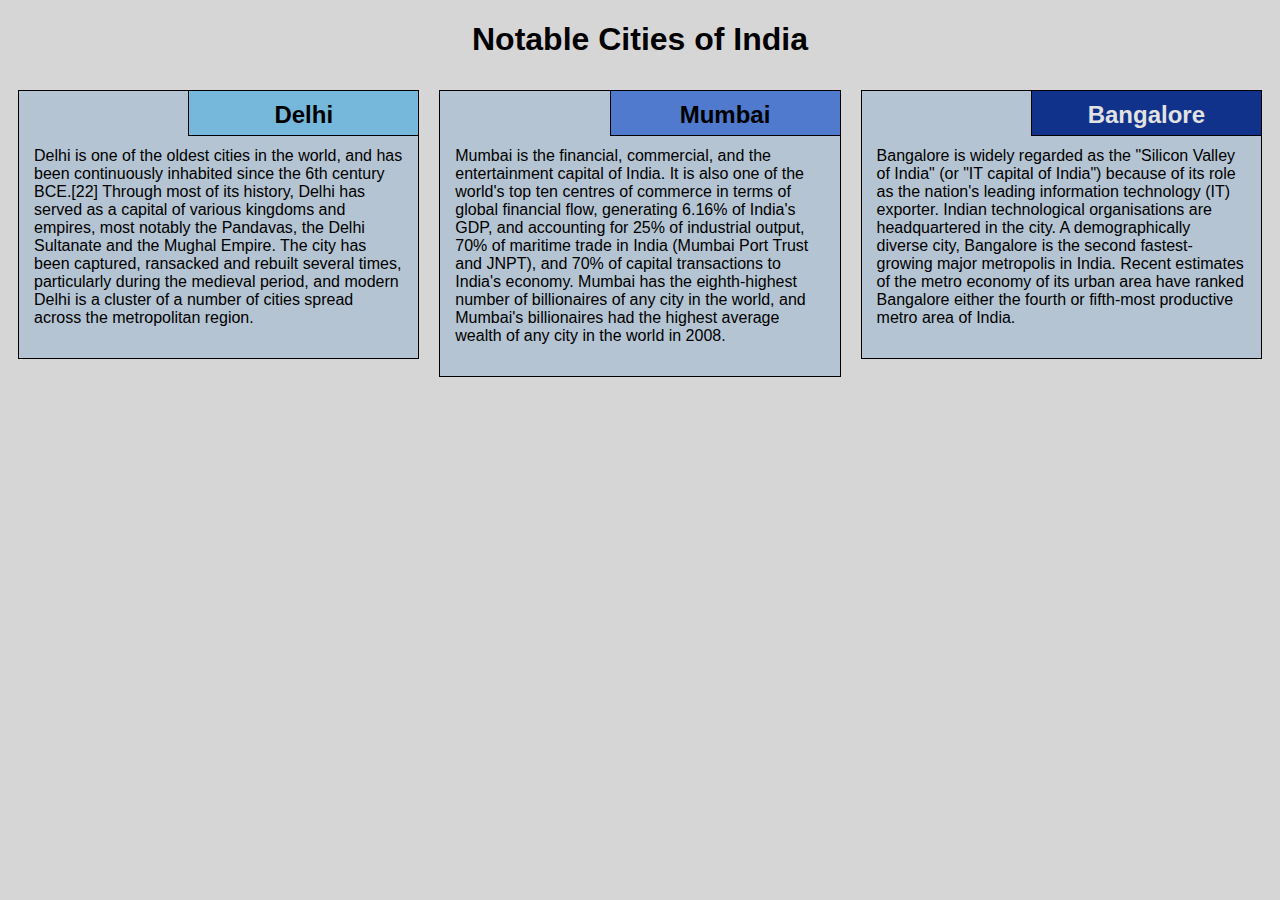
<file: Week 2 Assignment/index.html>
<!DOCTYPE html>
<html lang="en">

<head>
    <meta charset="utf-8">
    
    <title>Week 2 Assignment</title>
    <link rel="stylesheet" href="css/Assignment2.css">
</head>

<body>
    <h1>Notable Cities of India</h1>
    <div class="row">
        <div class="col-lg-4 col-md-6 col-sm-12">
            <section class="Delhi">
                <h2>Delhi</h2>
                <p>
                    Delhi is one of the oldest cities in the world, and has been continuously inhabited since the 6th century BCE.[22] Through most of its history, Delhi has served as a capital of various kingdoms and empires, most notably the Pandavas, the Delhi Sultanate and the Mughal Empire. The city has been captured, ransacked and rebuilt several times, particularly during the medieval period, and modern Delhi is a cluster of a number of cities spread across the metropolitan region.
                </p>
            </section>
        </div>
        <div class="col-lg-4 col-md-6 col-sm-12">
            <section class="Mumbai">
                <h2>Mumbai</h2>
                <p>
                    Mumbai is the financial, commercial, and the entertainment capital of India. It is also one of the world's top ten centres of commerce in terms of global financial flow, generating 6.16% of India's GDP, and accounting for 25% of industrial output, 70% of maritime trade in India (Mumbai Port Trust and JNPT), and 70% of capital transactions to India's economy. Mumbai has the eighth-highest number of billionaires of any city in the world, and Mumbai's billionaires had the highest average wealth of any city in the world in 2008.
                </p>
            </section>
        </div>
        <div class="col-lg-4 col-md-12 col-sm-12">
            <section class="Bangalore">
                <h2>Bangalore</h2>
                <p>
                    Bangalore is widely regarded as the "Silicon Valley of India" (or "IT capital of India") because of its role as the nation's leading information technology (IT) exporter. Indian technological organisations are headquartered in the city. A demographically diverse city, Bangalore is the second fastest-growing major metropolis in India. Recent estimates of the metro economy of its urban area have ranked Bangalore either the fourth or fifth-most productive metro area of India.
                </p>
            </section>
        </div>
    </div>
</body>

</html>
</file>
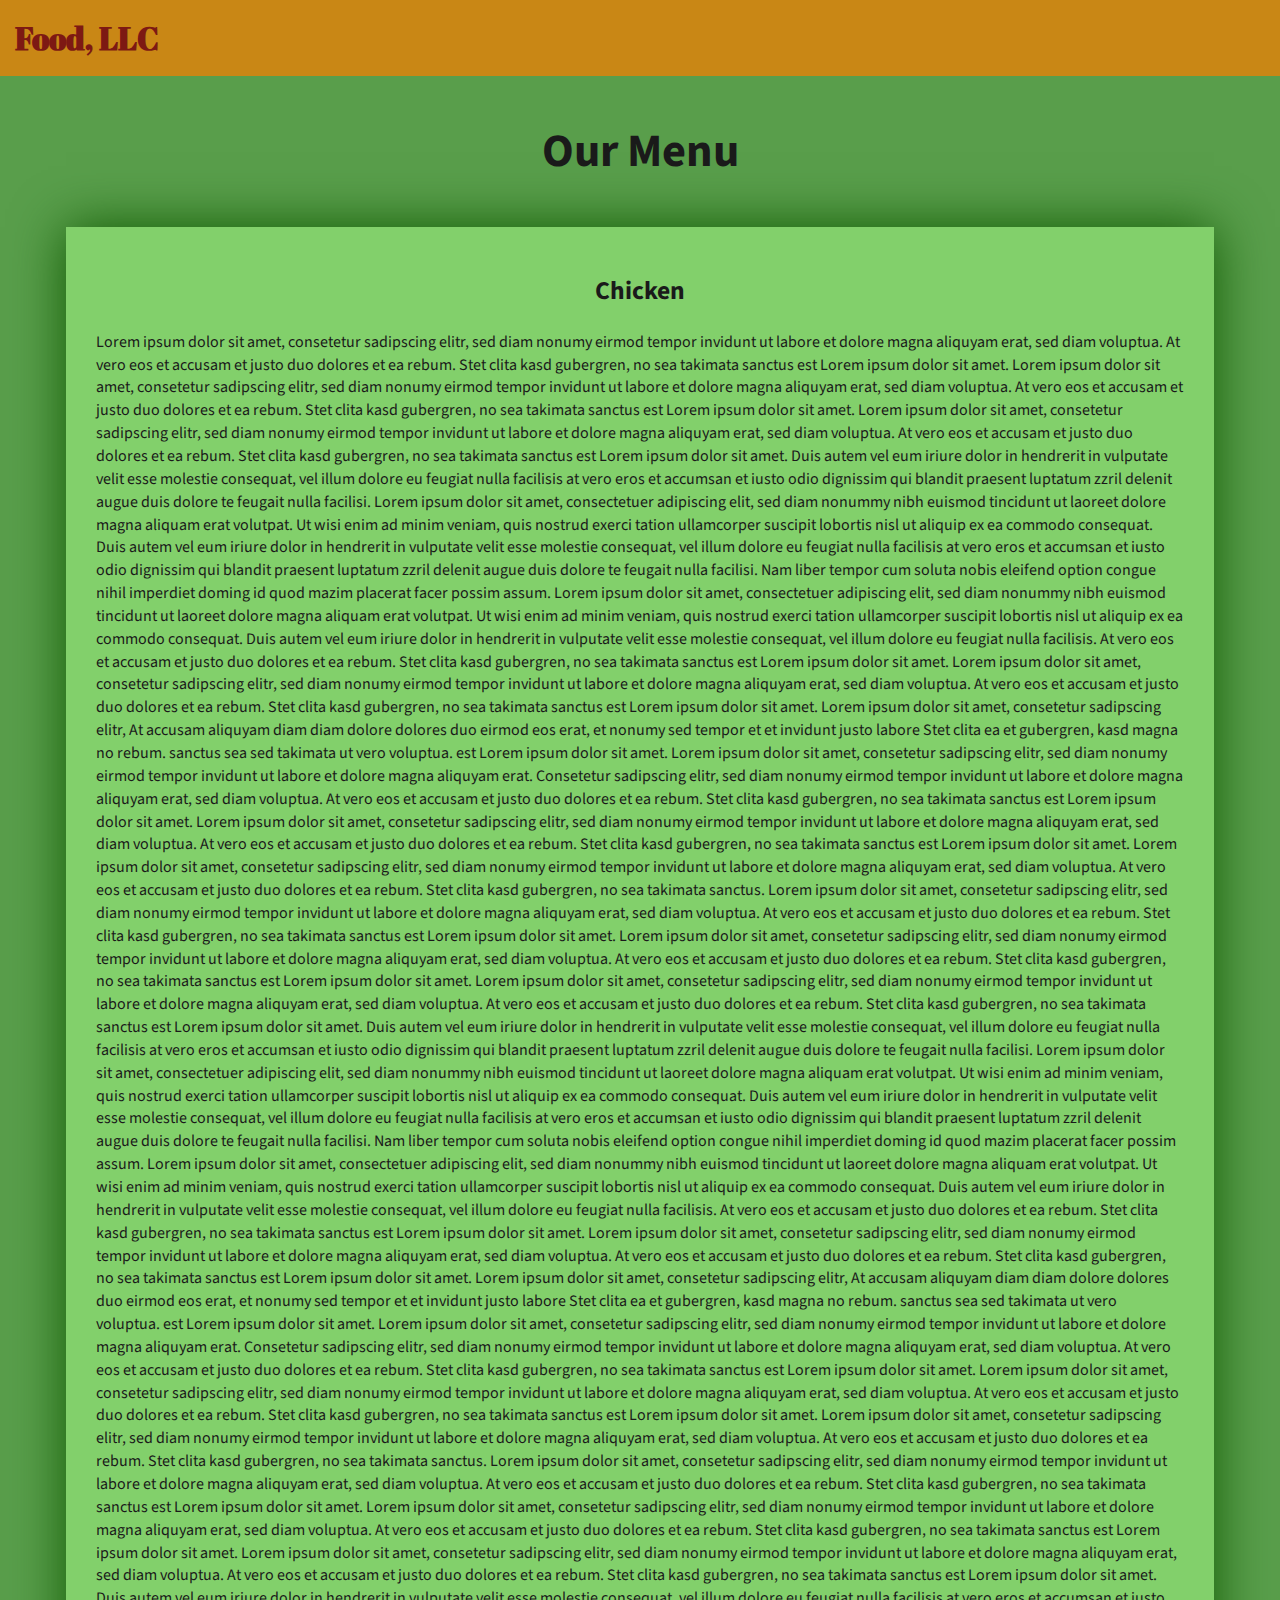
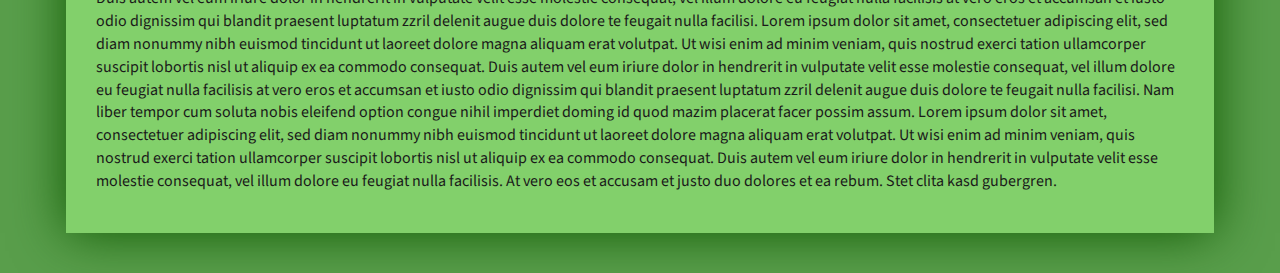
<file: Week 3 Assignment/index.html>
<!DOCTYPE html>
<html lang="zxx">

<head>
    <meta charset="utf-8">
    <meta http-equiv="X-UA-Compatible" content="IE=edge">
    <meta name="viewport" content="width=device-width, initial-scale=1">
    <title>Week 3 Assignment</title>
    <link rel="stylesheet" href="css/bootstrap.css">
    <link rel="stylesheet" href="css/styles.css">
    <link href="https://fonts.googleapis.com/css?family=Source+Sans+Pro" rel="stylesheet">
    <link href="https://fonts.googleapis.com/css?family=Abril+Fatface" rel="stylesheet">

    
</head>

<body>
    <header>
        <nav id="header-nav" class="navbar navbar-default">
            <div class="container-fluid">
                <div class="navbar-header">
                    <div class="navbar-brand">
                        <a href="index_basic.html"><h1>Food, LLC</h1></a>
                    </div>

                    <button type="button" class="navbar-toggle collapsed visible-xs" data-toggle="collapse" data-target="#collapsable-nav" aria-expanded="false">
                        <span class="sr-only">Toggle navigation</span>
                        <span class="icon-bar"></span>
                        <span class="icon-bar"></span>
                        <span class="icon-bar"></span>
                    </button>
                </div>

                <div id="collapsable-nav" class="collapse navbar-collapse">
                    <ul id="nav-list" class="nav navbar-nav navbar-right visible-xs text-center">
                        <li>
                            <a><br class="hidden-xs"> Chicken</a>
                        </li>
                        <li>
                            <a><br class="hidden-xs"> Beef</a>
                        </li>
                        <li>
                            <a><br class="hidden-xs"> Sushi</a>
                        </li>
                    </ul>
                </div>
            </div>
        </nav>
    </header>

    <div id="main-content" class="container">
        <h2 id="top-heading" class="text-center">Our Menu</h2>
        <section id="main-section">
            <h3 class="text-center">Chicken</h3>
            <p>
                Lorem ipsum dolor sit amet, consetetur sadipscing elitr, sed diam nonumy eirmod tempor invidunt ut labore et dolore magna aliquyam erat, sed diam voluptua. At vero eos et accusam et justo duo dolores et ea rebum. Stet clita kasd gubergren, no sea takimata
                sanctus est Lorem ipsum dolor sit amet. Lorem ipsum dolor sit amet, consetetur sadipscing elitr, sed diam nonumy eirmod tempor invidunt ut labore et dolore magna aliquyam erat, sed diam voluptua. At vero eos et accusam et justo duo dolores
                et ea rebum. Stet clita kasd gubergren, no sea takimata sanctus est Lorem ipsum dolor sit amet. Lorem ipsum dolor sit amet, consetetur sadipscing elitr, sed diam nonumy eirmod tempor invidunt ut labore et dolore magna aliquyam erat, sed
                diam voluptua. At vero eos et accusam et justo duo dolores et ea rebum. Stet clita kasd gubergren, no sea takimata sanctus est Lorem ipsum dolor sit amet. Duis autem vel eum iriure dolor in hendrerit in vulputate velit esse molestie consequat,
                vel illum dolore eu feugiat nulla facilisis at vero eros et accumsan et iusto odio dignissim qui blandit praesent luptatum zzril delenit augue duis dolore te feugait nulla facilisi. Lorem ipsum dolor sit amet, consectetuer adipiscing elit,
                sed diam nonummy nibh euismod tincidunt ut laoreet dolore magna aliquam erat volutpat. Ut wisi enim ad minim veniam, quis nostrud exerci tation ullamcorper suscipit lobortis nisl ut aliquip ex ea commodo consequat. Duis autem vel eum iriure
                dolor in hendrerit in vulputate velit esse molestie consequat, vel illum dolore eu feugiat nulla facilisis at vero eros et accumsan et iusto odio dignissim qui blandit praesent luptatum zzril delenit augue duis dolore te feugait nulla
                facilisi. Nam liber tempor cum soluta nobis eleifend option congue nihil imperdiet doming id quod mazim placerat facer possim assum. Lorem ipsum dolor sit amet, consectetuer adipiscing elit, sed diam nonummy nibh euismod tincidunt ut laoreet
                dolore magna aliquam erat volutpat. Ut wisi enim ad minim veniam, quis nostrud exerci tation ullamcorper suscipit lobortis nisl ut aliquip ex ea commodo consequat. Duis autem vel eum iriure dolor in hendrerit in vulputate velit esse molestie
                consequat, vel illum dolore eu feugiat nulla facilisis. At vero eos et accusam et justo duo dolores et ea rebum. Stet clita kasd gubergren, no sea takimata sanctus est Lorem ipsum dolor sit amet. Lorem ipsum dolor sit amet, consetetur
                sadipscing elitr, sed diam nonumy eirmod tempor invidunt ut labore et dolore magna aliquyam erat, sed diam voluptua. At vero eos et accusam et justo duo dolores et ea rebum. Stet clita kasd gubergren, no sea takimata sanctus est Lorem
                ipsum dolor sit amet. Lorem ipsum dolor sit amet, consetetur sadipscing elitr, At accusam aliquyam diam diam dolore dolores duo eirmod eos erat, et nonumy sed tempor et et invidunt justo labore Stet clita ea et gubergren, kasd magna no
                rebum. sanctus sea sed takimata ut vero voluptua. est Lorem ipsum dolor sit amet. Lorem ipsum dolor sit amet, consetetur sadipscing elitr, sed diam nonumy eirmod tempor invidunt ut labore et dolore magna aliquyam erat. Consetetur sadipscing
                elitr, sed diam nonumy eirmod tempor invidunt ut labore et dolore magna aliquyam erat, sed diam voluptua. At vero eos et accusam et justo duo dolores et ea rebum. Stet clita kasd gubergren, no sea takimata sanctus est Lorem ipsum dolor
                sit amet. Lorem ipsum dolor sit amet, consetetur sadipscing elitr, sed diam nonumy eirmod tempor invidunt ut labore et dolore magna aliquyam erat, sed diam voluptua. At vero eos et accusam et justo duo dolores et ea rebum. Stet clita kasd
                gubergren, no sea takimata sanctus est Lorem ipsum dolor sit amet. Lorem ipsum dolor sit amet, consetetur sadipscing elitr, sed diam nonumy eirmod tempor invidunt ut labore et dolore magna aliquyam erat, sed diam voluptua. At vero eos
                et accusam et justo duo dolores et ea rebum. Stet clita kasd gubergren, no sea takimata sanctus. Lorem ipsum dolor sit amet, consetetur sadipscing elitr, sed diam nonumy eirmod tempor invidunt ut labore et dolore magna aliquyam erat, sed
                diam voluptua. At vero eos et accusam et justo duo dolores et ea rebum. Stet clita kasd gubergren, no sea takimata sanctus est Lorem ipsum dolor sit amet. Lorem ipsum dolor sit amet, consetetur sadipscing elitr, sed diam nonumy eirmod
                tempor invidunt ut labore et dolore magna aliquyam erat, sed diam voluptua. At vero eos et accusam et justo duo dolores et ea rebum. Stet clita kasd gubergren, no sea takimata sanctus est Lorem ipsum dolor sit amet. Lorem ipsum dolor sit
                amet, consetetur sadipscing elitr, sed diam nonumy eirmod tempor invidunt ut labore et dolore magna aliquyam erat, sed diam voluptua. At vero eos et accusam et justo duo dolores et ea rebum. Stet clita kasd gubergren, no sea takimata sanctus
                est Lorem ipsum dolor sit amet. Duis autem vel eum iriure dolor in hendrerit in vulputate velit esse molestie consequat, vel illum dolore eu feugiat nulla facilisis at vero eros et accumsan et iusto odio dignissim qui blandit praesent
                luptatum zzril delenit augue duis dolore te feugait nulla facilisi. Lorem ipsum dolor sit amet, consectetuer adipiscing elit, sed diam nonummy nibh euismod tincidunt ut laoreet dolore magna aliquam erat volutpat. Ut wisi enim ad minim
                veniam, quis nostrud exerci tation ullamcorper suscipit lobortis nisl ut aliquip ex ea commodo consequat. Duis autem vel eum iriure dolor in hendrerit in vulputate velit esse molestie consequat, vel illum dolore eu feugiat nulla facilisis
                at vero eros et accumsan et iusto odio dignissim qui blandit praesent luptatum zzril delenit augue duis dolore te feugait nulla facilisi. Nam liber tempor cum soluta nobis eleifend option congue nihil imperdiet doming id quod mazim placerat
                facer possim assum. Lorem ipsum dolor sit amet, consectetuer adipiscing elit, sed diam nonummy nibh euismod tincidunt ut laoreet dolore magna aliquam erat volutpat. Ut wisi enim ad minim veniam, quis nostrud exerci tation ullamcorper suscipit
                lobortis nisl ut aliquip ex ea commodo consequat. Duis autem vel eum iriure dolor in hendrerit in vulputate velit esse molestie consequat, vel illum dolore eu feugiat nulla facilisis. At vero eos et accusam et justo duo dolores et ea rebum.
                Stet clita kasd gubergren, no sea takimata sanctus est Lorem ipsum dolor sit amet. Lorem ipsum dolor sit amet, consetetur sadipscing elitr, sed diam nonumy eirmod tempor invidunt ut labore et dolore magna aliquyam erat, sed diam voluptua.
                At vero eos et accusam et justo duo dolores et ea rebum. Stet clita kasd gubergren, no sea takimata sanctus est Lorem ipsum dolor sit amet. Lorem ipsum dolor sit amet, consetetur sadipscing elitr, At accusam aliquyam diam diam dolore dolores
                duo eirmod eos erat, et nonumy sed tempor et et invidunt justo labore Stet clita ea et gubergren, kasd magna no rebum. sanctus sea sed takimata ut vero voluptua. est Lorem ipsum dolor sit amet. Lorem ipsum dolor sit amet, consetetur sadipscing
                elitr, sed diam nonumy eirmod tempor invidunt ut labore et dolore magna aliquyam erat. Consetetur sadipscing elitr, sed diam nonumy eirmod tempor invidunt ut labore et dolore magna aliquyam erat, sed diam voluptua. At vero eos et accusam
                et justo duo dolores et ea rebum. Stet clita kasd gubergren, no sea takimata sanctus est Lorem ipsum dolor sit amet. Lorem ipsum dolor sit amet, consetetur sadipscing elitr, sed diam nonumy eirmod tempor invidunt ut labore et dolore magna
                aliquyam erat, sed diam voluptua. At vero eos et accusam et justo duo dolores et ea rebum. Stet clita kasd gubergren, no sea takimata sanctus est Lorem ipsum dolor sit amet. Lorem ipsum dolor sit amet, consetetur sadipscing elitr, sed
                diam nonumy eirmod tempor invidunt ut labore et dolore magna aliquyam erat, sed diam voluptua. At vero eos et accusam et justo duo dolores et ea rebum. Stet clita kasd gubergren, no sea takimata sanctus. Lorem ipsum dolor sit amet, consetetur
                sadipscing elitr, sed diam nonumy eirmod tempor invidunt ut labore et dolore magna aliquyam erat, sed diam voluptua. At vero eos et accusam et justo duo dolores et ea rebum. Stet clita kasd gubergren, no sea takimata sanctus est Lorem
                ipsum dolor sit amet. Lorem ipsum dolor sit amet, consetetur sadipscing elitr, sed diam nonumy eirmod tempor invidunt ut labore et dolore magna aliquyam erat, sed diam voluptua. At vero eos et accusam et justo duo dolores et ea rebum.
                Stet clita kasd gubergren, no sea takimata sanctus est Lorem ipsum dolor sit amet. Lorem ipsum dolor sit amet, consetetur sadipscing elitr, sed diam nonumy eirmod tempor invidunt ut labore et dolore magna aliquyam erat, sed diam voluptua.
                At vero eos et accusam et justo duo dolores et ea rebum. Stet clita kasd gubergren, no sea takimata sanctus est Lorem ipsum dolor sit amet. Duis autem vel eum iriure dolor in hendrerit in vulputate velit esse molestie consequat, vel illum
                dolore eu feugiat nulla facilisis at vero eros et accumsan et iusto odio dignissim qui blandit praesent luptatum zzril delenit augue duis dolore te feugait nulla facilisi. Lorem ipsum dolor sit amet, consectetuer adipiscing elit, sed diam
                nonummy nibh euismod tincidunt ut laoreet dolore magna aliquam erat volutpat. Ut wisi enim ad minim veniam, quis nostrud exerci tation ullamcorper suscipit lobortis nisl ut aliquip ex ea commodo consequat. Duis autem vel eum iriure dolor
                in hendrerit in vulputate velit esse molestie consequat, vel illum dolore eu feugiat nulla facilisis at vero eros et accumsan et iusto odio dignissim qui blandit praesent luptatum zzril delenit augue duis dolore te feugait nulla facilisi.
                Nam liber tempor cum soluta nobis eleifend option congue nihil imperdiet doming id quod mazim placerat facer possim assum. Lorem ipsum dolor sit amet, consectetuer adipiscing elit, sed diam nonummy nibh euismod tincidunt ut laoreet dolore
                magna aliquam erat volutpat. Ut wisi enim ad minim veniam, quis nostrud exerci tation ullamcorper suscipit lobortis nisl ut aliquip ex ea commodo consequat. Duis autem vel eum iriure dolor in hendrerit in vulputate velit esse molestie
                consequat, vel illum dolore eu feugiat nulla facilisis. At vero eos et accusam et justo duo dolores et ea rebum. Stet clita kasd gubergren.
            </p>
        </section>

    </div>

    
    <script src="js/jquery-3.1.1.js"></script>
    <script src="js/bootstrap.js"></script>
    

</body>

</html>
</file>
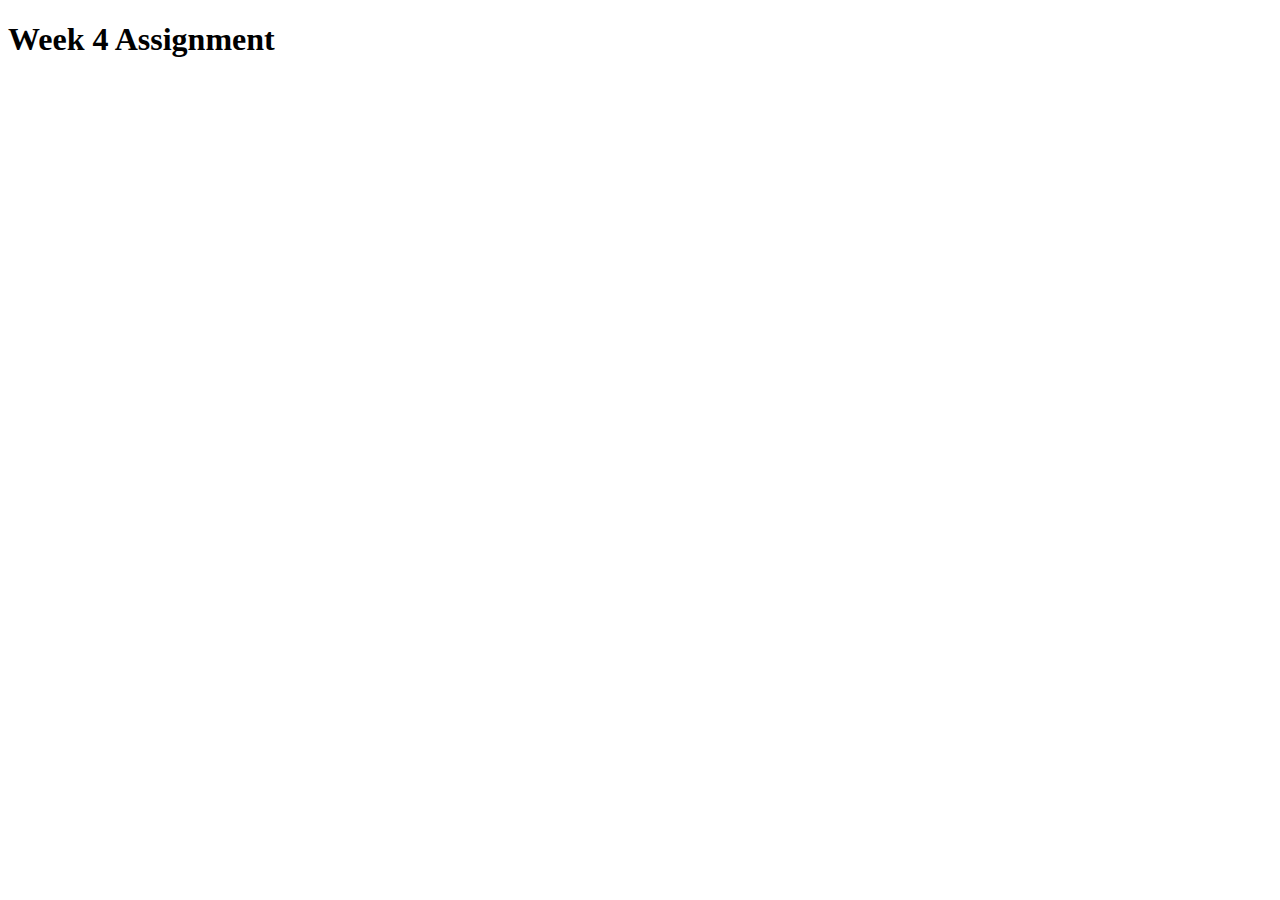
<file: Week 4 Assignment/index.html>
<!DOCTYPE html>
<html>
<head>
  <meta charset="utf-8">
  <title>Week 4 Assignment</title>
  <script src="SpeakHello.js"></script>
  <script src="SpeakGoodBye.js"></script>
  <script src="script.js"></script>
</head>
<body>
  <h1>Week 4 Assignment</h1>
</body>
</html>
</file>
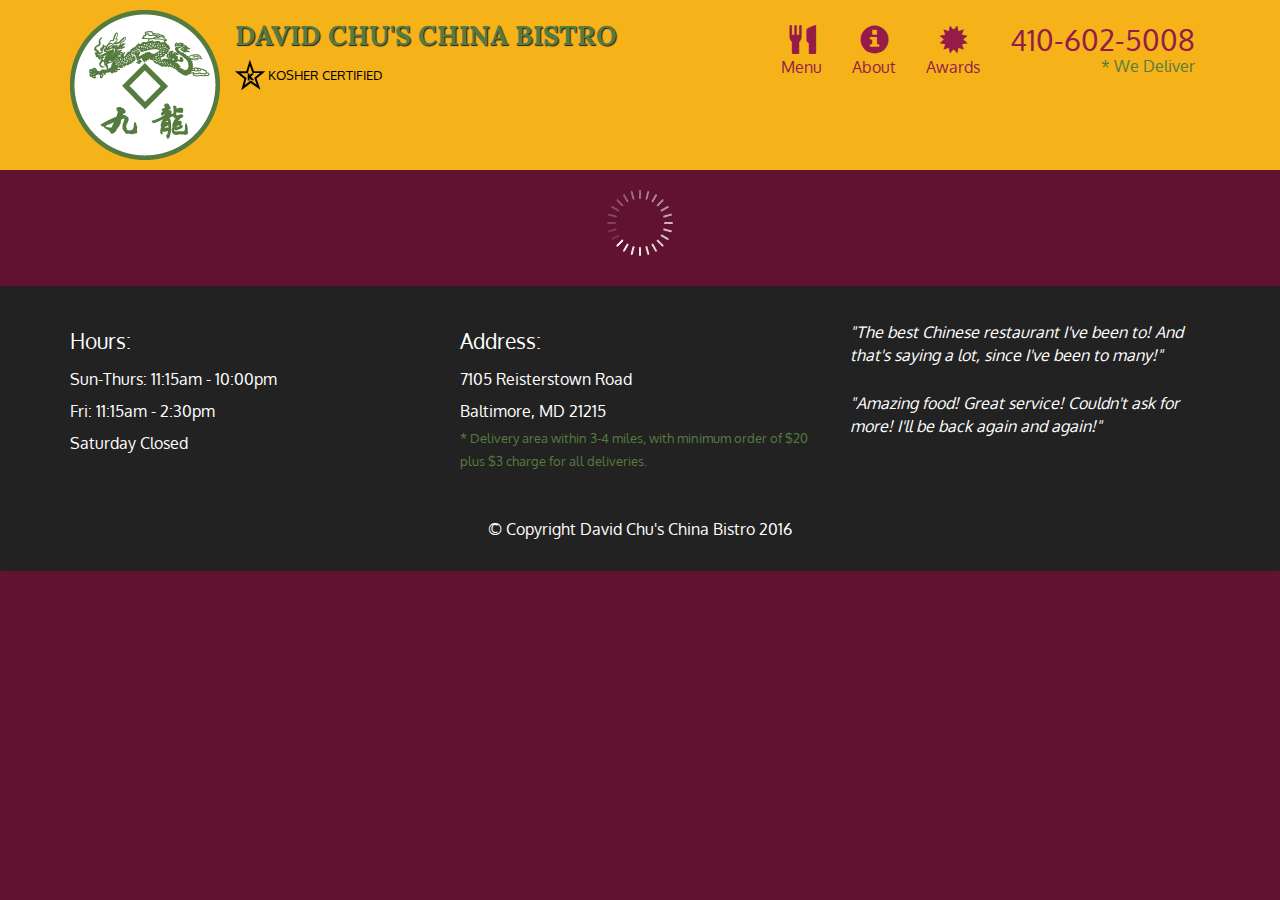
<file: Week 5 Assignment/index.html>
<!doctype html>
<html lang="en">
  <head>
    <meta charset="utf-8">
    <meta http-equiv="X-UA-Compatible" content="IE=edge">
    <meta name="viewport" content="width=device-width, initial-scale=1">
    <title>David Chu's China Bistro</title>
    <link rel="stylesheet" href="css/bootstrap.min.css">
    <link rel="stylesheet" href="css/styles.css">
    <link href='https://fonts.googleapis.com/css?family=Oxygen:400,300,700' rel='stylesheet' type='text/css'>
    <link href='https://fonts.googleapis.com/css?family=Lora' rel='stylesheet' type='text/css'>
  </head>
<body>
  <header>
    <nav id="header-nav" class="navbar navbar-default">
      <div class="container">
        <div class="navbar-header">
          <a href="index.html" class="pull-left visible-md visible-lg">
            <div id="logo-img" alt="Logo image"></div>
          </a>

          <div class="navbar-brand">
            <a href="index.html"><h1>David Chu's China Bistro</h1></a>
            <p>
              <img src="images/star-k-logo.png" alt="Kosher certification">
              <span>Kosher Certified</span>
            </p>
          </div>

          <button id="navbarToggle" type="button" class="navbar-toggle collapsed" data-toggle="collapse" data-target="#collapsable-nav" aria-expanded="false">
            <span class="sr-only">Toggle navigation</span>
            <span class="icon-bar"></span>
            <span class="icon-bar"></span>
            <span class="icon-bar"></span>
          </button>
        </div>
        
        <div id="collapsable-nav" class="collapse navbar-collapse">
           <ul id="nav-list" class="nav navbar-nav navbar-right">
            <li id="navHomeButton" class="visible-xs active">
              <a href="index.html">
                <span class="glyphicon glyphicon-home"></span> Home</a>
            </li>
            <li id="navMenuButton">
              <a href="#" onclick="$dc.loadMenuCategories();">
                <span class="glyphicon glyphicon-cutlery"></span><br class="hidden-xs"> Menu</a>
            </li>
            <li>
              <a href="#">
                <span class="glyphicon glyphicon-info-sign"></span><br class="hidden-xs"> About</a>
            </li>
            <li>
              <a href="#">
                <span class="glyphicon glyphicon-certificate"></span><br class="hidden-xs"> Awards</a>
            </li>
            <li id="phone" class="hidden-xs">
              <a href="tel:410-602-5008">
                <span>410-602-5008</span></a><div>* We Deliver</div>
            </li>
          </ul><!-- #nav-list -->
        </div><!-- .collapse .navbar-collapse -->
      </div><!-- .container -->
    </nav><!-- #header-nav -->
  </header>

  <div id="call-btn" class="visible-xs">
    <a class="btn" href="tel:410-602-5008">
    <span class="glyphicon glyphicon-earphone"></span>
    410-602-5008
    </a>
  </div>
  <div id="xs-deliver" class="text-center visible-xs">* We Deliver</div>

  <div id="main-content" class="container"></div>

  <footer class="panel-footer">
    <div class="container">
      <div class="row">
        <section id="hours" class="col-sm-4">
          <span>Hours:</span><br>
          Sun-Thurs: 11:15am - 10:00pm<br>
          Fri: 11:15am - 2:30pm<br>
          Saturday Closed
          <hr class="visible-xs">
        </section>
        <section id="address" class="col-sm-4">
          <span>Address:</span><br>
          7105 Reisterstown Road<br>
          Baltimore, MD 21215
          <p>* Delivery area within 3-4 miles, with minimum order of $20 plus $3 charge for all deliveries.</p>
          <hr class="visible-xs">
        </section>
        <section id="testimonials" class="col-sm-4">
          <p>"The best Chinese restaurant I've been to! And that's saying a lot, since I've been to many!"</p>
          <p>"Amazing food! Great service! Couldn't ask for more! I'll be back again and again!"</p>
        </section>
      </div>
      <div class="text-center">&copy; Copyright David Chu's China Bistro 2016</div>
    </div>
  </footer>

  <!-- jQuery (Bootstrap JS plugins depend on it) -->
  <script src="js/jquery-2.1.4.min.js"></script>
  <script src="js/bootstrap.min.js"></script>
  <script src="js/ajax-utils.js"></script>
  <script src="js/script.js"></script>
</body>
</html>
</file>
<file: Week 2 Assignment/css/Assignment2.css>
* {
    box-sizing: border-box;
    font-family: Helvetica;
}

body {
    background-color: #d6d6d6;
}

h1 {
    text-align: center;
    color: black;
}

section {
    border: 1px solid black;
    background-color: #b5c4d2;
    margin: 10px;
}

section>h2 {
    float: right;
    border-bottom: 1px solid black;
    border-left: 1px solid black;
    margin: 0;
    width: 230px;
    text-align: center;
    font-style: Times;
    font-size: 24px;
    font-weight: bold;
    height: 45px;
    padding-top: 10px;
}

section.Delhi>h2 {
    background-color: #76b8db;
}

section.Mumbai>h2 {
    background-color: #4f7acd;
}

section.Bangalore>h2 {
    color: #e2e2e2;
    background-color: #10328a;
}

section>p {
    padding: 40px 15px 15px 15px;
}

.row {
    width: 100%;
}


/* Desktop view options */

@media (min-width: 992px) {
    .col-lg-1, .col-lg-2, .col-lg-3, .col-lg-4, .col-lg-5, .col-lg-6, .col-lg-7, .col-lg-8, .col-lg-9, .col-lg-10, .col-lg-11, .col-lg-12 {
        float: left;
    }
    .col-lg-1 {
        width: 8.33%;
    }
    .col-lg-2 {
        width: 16.66%;
    }
    .col-lg-3 {
        width: 25%;
    }
    .col-lg-4 {
        width: 33.33%;
    }
    .col-lg-5 {
        width: 41.66%;
    }
    .col-lg-6 {
        width: 50%;
    }
    .col-lg-7 {
        width: 58.33%;
    }
    .col-lg-8 {
        width: 66.66%;
    }
    .col-lg-9 {
        width: 74.99%;
    }
    .col-lg-10 {
        width: 83.33%;
    }
    .col-lg-11 {
        width: 91.66%;
    }
    .col-lg-12 {
        width: 100%;
    }
}


/* Tablet view options */

@media (min-width: 768px) and (max-width: 991px) {
    .col-md-1, .col-md-2, .col-md-3, .col-md-4, .col-md-5, .col-md-6, .col-md-7, .col-md-8, .col-md-9, .col-md-10, .col-md-11, .col-md-12 {
        float: left;
    }
    .col-md-1 {
        width: 8.33%;
    }
    .col-md-2 {
        width: 16.66%;
    }
    .col-md-3 {
        width: 25%;
    }
    .col-md-4 {
        width: 33.33%;
    }
    .col-md-5 {
        width: 41.66%;
    }
    .col-md-6 {
        width: 50%;
    }
    .col-md-7 {
        width: 58.33%;
    }
    .col-md-8 {
        width: 66.66%;
    }
    .col-md-9 {
        width: 74.99%;
    }
    .col-md-10 {
        width: 83.33%;
    }
    .col-md-11 {
        width: 91.66%;
    }
    .col-md-12 {
        width: 100%;
    }
}


/* Mobile view options */

@media (max-width: 767px) {
    .col-sm-1, .col-sm-2, .col-sm-3, .col-sm-4, .col-sm-5, .col-sm-6, .col-sm-7, .col-sm-8, .col-sm-9, .col-sm-10, .col-sm-11, .col-sm-12 {
        float: left;
    }
    .col-sm-1 {
        width: 8.33%;
    }
    .col-sm-2 {
        width: 16.66%;
    }
    .col-sm-3 {
        width: 25%;
    }
    .col-sm-4 {
        width: 33.33%;
    }
    .col-sm-5 {
        width: 41.66%;
    }
    .col-sm-6 {
        width: 50%;
    }
    .col-sm-7 {
        width: 58.33%;
    }
    .col-sm-8 {
        width: 66.66%;
    }
    .col-sm-9 {
        width: 74.99%;
    }
    .col-sm-10 {
        width: 83.33%;
    }
    .col-sm-11 {
        width: 91.66%;
    }
    .col-sm-12 {
        width: 100%;
    }
}
</file>
<file: Week 3 Assignment/css/styles.css>
body {
    font-size: 16px;
    font-family: 'Source Sans Pro', sans-serif;
    color: #1a1a1a;
    background-color: #599e4b;
}


/** HEADER **/

#header-nav {
    background-color: #c98715;
    border-radius: 0;
    border: 0;
}

#header-nav button {
    margin-top: 22px;
}

.navbar-default .navbar-toggle:focus, .navbar-default .navbar-toggle:hover {
    background-color: #fce29e;
}

.navbar-collapse {
    border-top: 0;
}

.navbar-brand, .navbar-nav li a {
    line-height: 76px;
    height: 76px;
    padding-top: 0;
}

.navbar-brand h1 {
    color: #7d1913;
    font-family: 'Abril Fatface', cursive;
    font-weight: bolder;
    font-size: 1.8em;
}

.navbar-brand a:hover {
    text-decoration: none;
    text-shadow: 1px 1px 1px #fe9797;
}

#nav-list {
    background-color: #e4af34;
}

#nav-list a {
    font-weight: bolder;
    color: #282828;
    font-size: 1.2em;
}

#nav-list a:hover {
    color: #202020;
    background-color: #fce29e;
}

.navbar-header button.navbar-toggle, .navbar-header .icon-bar {
    border: 1px solid #7d1913;
}


/** END HEADER */


/** HOME PAGE **/

#main-content {
    width: 92%;
    margin-bottom: 40px;
}

#main-content h2 {
    font-size: 2.9em;
    font-weight: bold;
    margin-top: 30px;
    margin-bottom: 50px;
}

#main-content h3 {
    font-size: 1.6em;
    font-weight: bold;
    margin-bottom: 1em;
}

#main-section {
    background-color: #82d06b;
    box-shadow: 0 0 50px #0f5900;
    padding: 30px;
}

/** END HOME PAGE **/
</file>
<file: Week 5 Assignment/css/styles.css>
body {
  font-size: 16px;
  color: #fff;
  background-color: #61122f;
  font-family: 'Oxygen', sans-serif;
}

/** HEADER **/
#header-nav {
  background-color: #f6b319;
  border-radius: 0;
  border: 0;
}

#logo-img {
  background: url('../images/restaurant-logo_large.png') no-repeat;
  width: 150px;
  height: 150px;
  margin: 10px 15px 10px 0;
}

.navbar-brand {
  padding-top: 25px;
}
.navbar-brand h1 { /* Restaurant name */
  font-family: 'Lora', serif;
  color: #557c3e;
  font-size: 1.5em;
  text-transform: uppercase;
  font-weight: bold;
  text-shadow: 1px 1px 1px #222;
  margin-top: 0;
  margin-bottom: 0;
  line-height: .75;
}
.navbar-brand a:hover, .navbar-brand a:focus {
  text-decoration: none;
}
.navbar-brand p { /* Kosher cert */
  color: #000;
  text-transform: uppercase;
  font-size: .7em;
  margin-top: 15px;
}
.navbar-brand p span { /* Star-K */
  vertical-align: middle;
}

#nav-list {
  margin-top: 10px;
}
#nav-list a {
  color: #951C49;
  text-align: center;
}
#nav-list a:hover {
  background: #E7E7E7;
}
#nav-list a span {
  font-size: 1.8em;
}

#phone {
  margin-top: 5px;
}
#phone a { /* Phone number */
  text-align: right;
  padding-bottom: 0;
}
#phone div { /* We Deliver */
  color: #557c3e;
  text-align: right;
  padding-right: 15px;
}

.navbar-header button.navbar-toggle, .navbar-header .icon-bar {
  border: 1px solid #61122f;
}
.navbar-header button.navbar-toggle {
  clear: both;
  margin-top: -30px;
}
/* END HEADER */

/* FOOTER */
.panel-footer {
  margin-top: 30px;
  padding-top: 35px;
  padding-bottom: 30px;
  background-color: #222;
  border-top: 0;
}
.panel-footer div.row {
  margin-bottom: 35px;
}
#hours, #address {
  line-height: 2;
}
#hours > span, #address > span {
  font-size: 1.3em;
}
#address p {
  color: #557c3e;
  font-size: .8em;
  line-height: 1.8;
}
#testimonials {
  font-style: italic;
}
#testimonials p:nth-child(2) {
  margin-top: 25px;
}
/* END FOOTER */



/* HOME PAGE */
.container .jumbotron {
  box-shadow: 0 0 50px #3F0C1F;
  border: 2px solid #3F0C1F;
}

#menu-tile, #specials-tile, #map-tile {
  height: 250px;
  width: 100%;
  margin-bottom: 15px;
  position: relative;
  border: 2px solid #3F0C1F;
  overflow: hidden;
}
#menu-tile:hover, #specials-tile:hover, #map-tile:hover {
  box-shadow: 0 1px 5px 1px #cccccc;
}
#menu-tile {
  background: url('../images/menu-tile.jpg') no-repeat;
  background-position: center;
}
#specials-tile {
  background: url('../images/specials-tile.jpg') no-repeat;
  background-position: center;
}
#menu-tile span, #specials-tile span, #map-tile span {
  position: absolute;
  bottom: 0;
  right: 0;
  width: 100%;
  text-align: center;
  font-size: 1.6em;
  text-transform: uppercase;
  background-color: #000;
  color: #fff;
  opacity: .8;
}
/* END HOME PAGE */

/* MENU CATEGORIES PAGE */
.category-tile { 
  position: relative;
  border: 2px solid #3F0C1F;
  overflow: hidden;
  width: 200px;
  height: 200px;
  margin: 0 auto 15px;
}
.category-tile span {
  position: absolute;
  bottom: 0;
  right: 0;
  width: 100%;
  text-align: center;
  font-size: 1.2em;
  text-transform: uppercase;
  background-color: #000;
  color: #fff;
  opacity: .8;
}
.category-tile:hover {
  box-shadow: 0 1px 5px 1px #cccccc;
}

#menu-categories-title + div {
  margin-bottom: 50px;
}
/* END MENU CATEGORIES PAGE */

/* SINGLE CATEGORY PAGE */
.menu-item-tile {
  margin-bottom: 25px;
}
.menu-item-tile hr {
  width: 80%;
}
.menu-item-tile .menu-item-price {
  font-size: 1.1em;
  text-align: right;
  margin-top: -15px;
  margin-right: -15px;
}
.menu-item-tile .menu-item-price span {
  font-size: .6em;
}
.menu-item-photo {
  position: relative;
  border: 2px solid #3F0C1F; 
  overflow: hidden;
  padding: 0;
  margin-right: -15px;
  margin-left: auto;
  margin-bottom: 20px;
  max-width: 250px;
}
.menu-item-photo div {
  position: absolute;
  bottom: 0;
  right: 0;
  width: 80px;
  background-color: #557c3e;
  text-align: center;
}
.menu-item-description {
  padding-right: 30px;
}
h3.menu-item-title {
  margin: 0 0 10px;
}
.menu-item-details {
  font-size: .9em;
  font-style: italic;
}
/* END SINGLE CATEGORY PAGE */


/********** Large devices only **********/
@media (min-width: 1200px) {
  .container .jumbotron {
    background: url('../images/jumbotron_1200.jpg') no-repeat;
    height: 675px;
  }
}

/********** Medium devices only **********/
@media (min-width: 992px) and (max-width: 1199px) {
  /* Header */
  #logo-img {
    background: url('../images/restaurant-logo_medium.png') no-repeat;
    width: 100px;
    height: 100px;
    margin: 5px 5px 5px 0;
  }
  /* End Header */

  /* Home Page */
  .container .jumbotron {
    background: url('../images/jumbotron_992.jpg') no-repeat;
    height: 558px;
  }
  /* End Home Page */
}

/********** Small devices only **********/
@media (min-width: 768px) and (max-width: 991px) {
  /* Home Page */
  .container .jumbotron {
    background: url('../images/jumbotron_768.jpg') no-repeat;
    height: 432px;
  }
  /* End Home Page */
}

/********** Extra small devices only **********/
@media (max-width: 767px) {
  /* Header */
  .navbar-brand {
    padding-top: 10px;
    height: 80px;
  }
  .navbar-brand h1 { /* Restaurant name */
    padding-top: 10px;
    font-size: 5vw; /* 1vw = 1% of viewport width */
  }
  .navbar-brand p { /* Kosher cert */
    font-size: .6em;
    margin-top: 12px;
  }
  .navbar-brand p img { /* Star-K */
    height: 20px;
  }

  #collapsable-nav a { /* Collapsed nav menu text */
    font-size: 1.2em;
  }
  #collapsable-nav a span { /* Collapsed nav menu glyph */
    font-size: 1em;
    margin-right: 5px;
  }

  #call-btn > a {
    font-size: 1.5em;
    display: block;
    margin: 0 20px;
    padding: 10px;
    border: 2px solid #fff;
    background-color: #f6b319;
    color: #951c49;
  }
  #xs-deliver {
    margin-top: 5px;
    font-size: .7em;
    letter-spacing: .1em;
    text-transform: uppercase;
  }
  /* End Header */

  /* Footer */
  .panel-footer section {
    margin-bottom: 30px;
    text-align: center;
  }
  .panel-footer section:nth-child(3) {
    margin-bottom: 0; /* margin already exists on the whole row */
  }
  .panel-footer section hr {
    width: 50%;
  }
  /* End Footer */

  /* Home Page */
  .container .jumbotron {
    margin-top: 30px;
    padding: 0;
  }
  #menu-tile, #specials-tile {
    width: 360px;
    margin: 0 auto 15px;
  }

  .menu-item-photo {
    margin-right: auto;
  }
  .menu-item-tile .menu-item-price {
    text-align: center;
  }
  .menu-item-description {
    text-align: center;;
  }
}


/********** Super extra small devices Only :-) (e.g., iPhone 4) **********/
@media (max-width: 479px) {
  /* Header */
  .navbar-brand h1 { /* Restaurant name */
    padding-top: 5px;
    font-size: 6vw;
  }
  /* End Header */
  
  /* Home page */
  #menu-tile, #specials-tile {
    width: 280px;
    margin: 0 auto 15px;
  }

  .col-xxs-12 {
    position: relative;
    min-height: 1px;
    padding-right: 15px;
    padding-left: 15px;
    float: left;
    width: 100%;
  }
}
</file>
